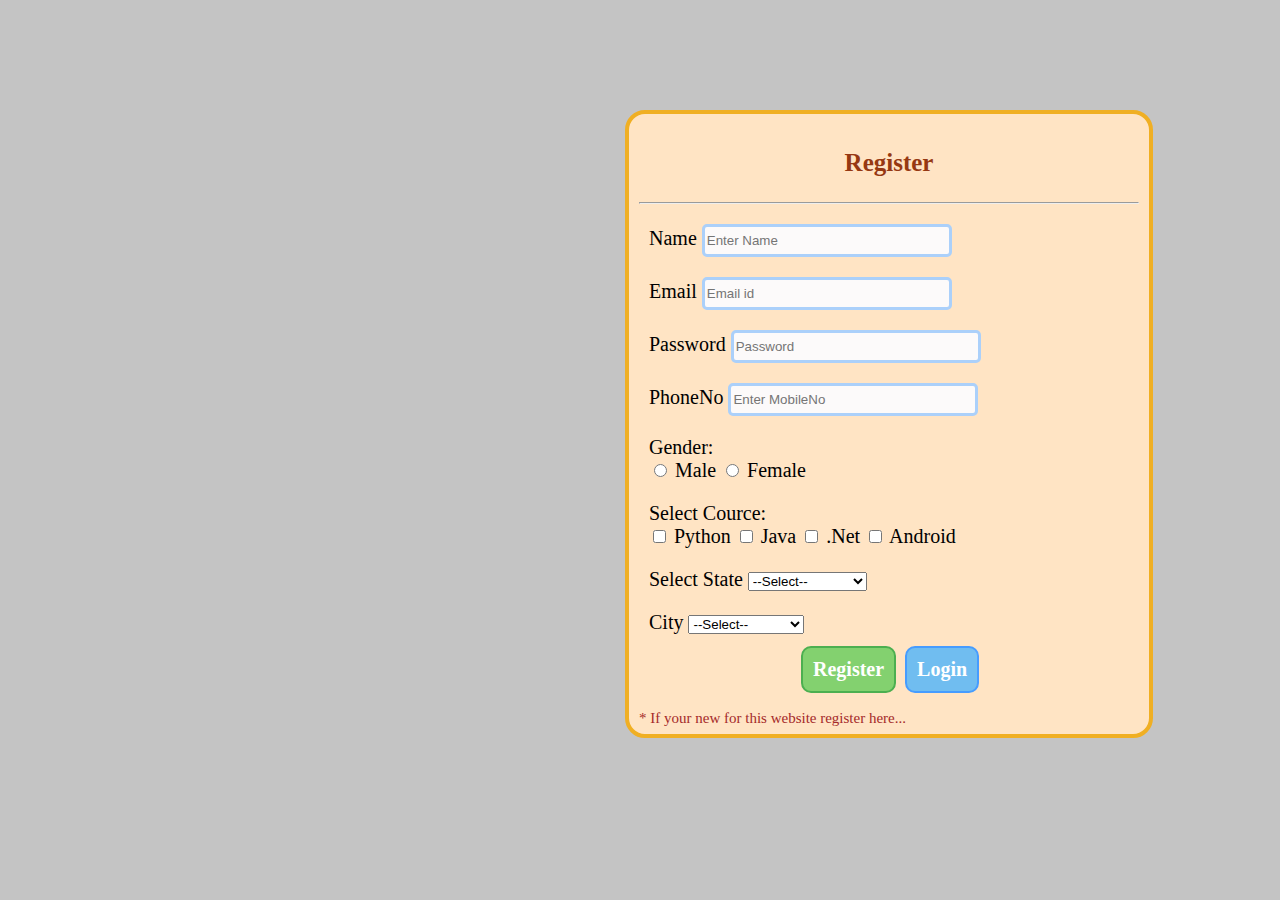
<file: UI_Design/index.html>
<!DOCTYPE html>
<html lang="en">

<head>
    <meta charset="UTF-8">
    <meta http-equiv="X-UA-Compatible" content="IE=edge">
    <meta name="viewport" content="width=device-width, initial-scale=1.0">
    <title>Login</title>
    <link rel="stylesheet" href="styles/style.css">
</head>

<body class="body">

    <div class="div panal">

        <h3 class="h3">Register</h3>
        <hr />

        <div class="div panel_in">
            <label>Name</label>
            <input type="text" placeholder="Enter Name" class="input1">
        </div>

        <div class="div panel_in">
            <label>Email</label>
            <input type="email" placeholder="Email id" class="input1">
        </div>
        <div class="div panel_in">
            <label>Password</label>
            <input type="password" placeholder="Password" class="input1">
        </div>

        <div class="div panel_in">
            <label>PhoneNo</label>
            <input type="text" placeholder="Enter MobileNo" class="input1">
        </div>

        <div class="div panel_in">
            <label>Gender:</label> <br />
            <input type="radio" placeholder="Password" name="Gender">
            <label>Male</label>
            <input type="radio" placeholder="Password" name="Gender">
            <label>Female</label>
        </div>

        <div class="div panel_in">
            <label>Select Cource:</label> <br />
            <input type="checkbox" /> Python
            <input type="checkbox" /> Java
            <input type="checkbox" /> .Net
            <input type="checkbox" /> Android
        </div>

        <div class="panel_in">
            <label>Select State</label>
            <select>
                <option>--Select--</option>
                <option>Andhra Pradesh</option>
                <option>Telangana</option>
                <option>Maharastra</option>
                <option>MadyaPradesh</option>
                <option>Bengaluru</option>
                <option>TamilNadu</option>
                <select>
        </div>

        <div class="div panel_in">
            <label>City</label>
            <select>
                <option>--Select--</option>
                <option>Bengaluru</option>
                <option>Hydrabad</option>
                <option>JP Nagar</option>
                <option>Mahadeupuram</option>
                <option>BTM Layout</option>
                <option>Yabala</option>
                <select>
        </div>

        <button class="button button1" ><a href="#" style="text-decoration: none; color: rgb(255, 255, 255); font-size: 20px;"> Register </a></button>
        <button class="button button2"><a href="login.html" style="text-decoration: none; color: rgb(255, 255, 255); font-size: 20px;"> Login </a></button>

        <p style="font-size: 15px; color: brown;">* If your new for this website register here...</p>
    </div>

    

</body>

</html>
</file>
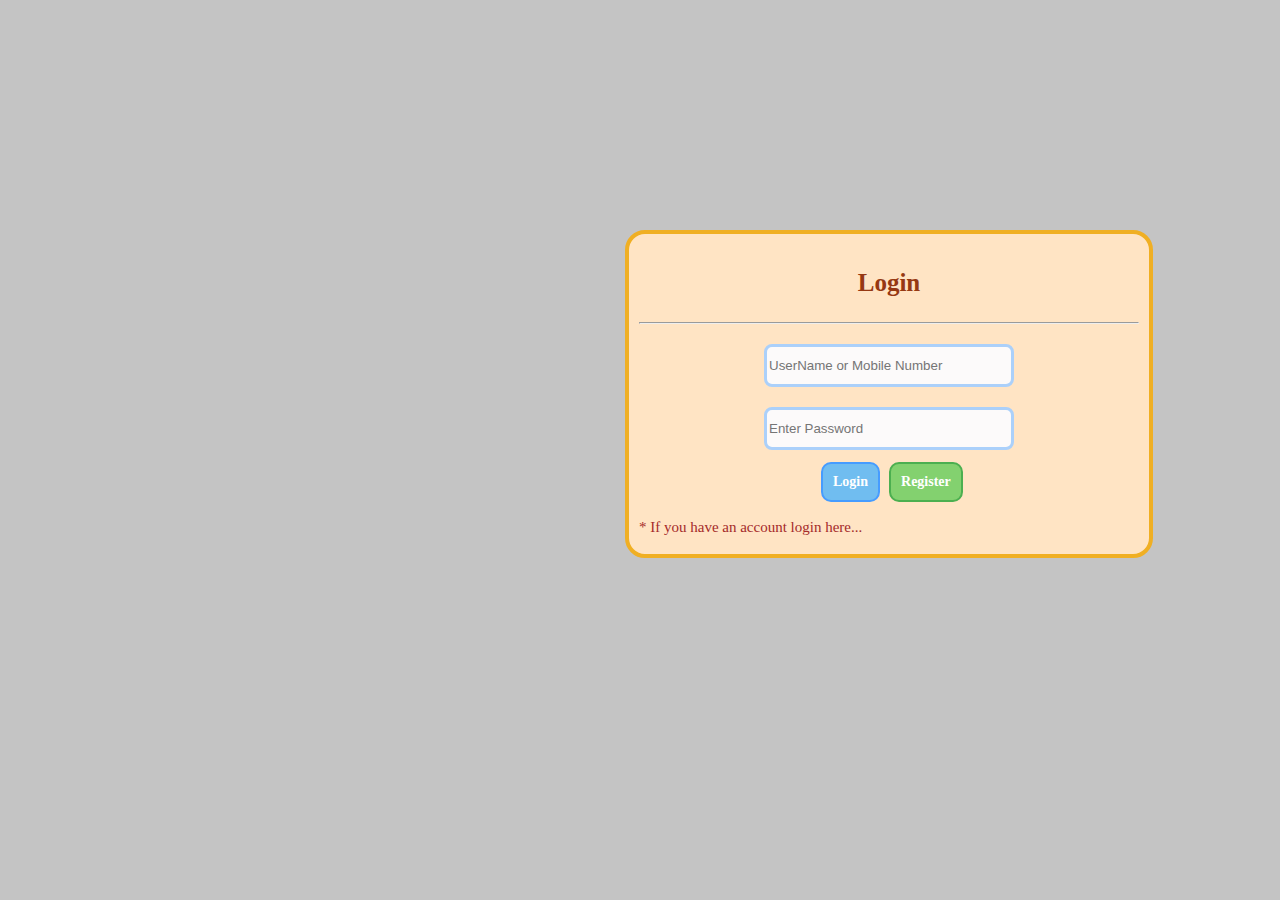
<file: UI_Design/login.html>
<!DOCTYPE html>
<html lang="en">

<head>
    <meta charset="UTF-8">
    <meta http-equiv="X-UA-Compatible" content="IE=edge">
    <meta name="viewport" content="width=device-width, initial-scale=1.0">
    <title>Login</title>
    <link rel="stylesheet" href="styles/login_style.css">
</head>

<body class="body">

    <div class="panal">

        <h3 class="h3">Login</h3>
        <hr />

        <div class="panel_in">
            <input type="text" placeholder="UserName or Mobile Number" class="input1">
        </div>

        <div class="panel_in">
            <input type="password" placeholder="Enter Password" class="input1">
        </div>

        <button class="button button2"><a href="#" style="text-decoration: none; color: rgb(255, 255, 255); font-size: 14px;"> Login </a> </button>
        <button class="button button1"><a href="index.html" style="text-decoration: none; color: rgb(255, 255, 255); font-size: 14px;"> Register </a> </button>
        

        <p style="font-size: 15px; color: brown;">* If you have an account login here...</p>
    </div>

    

</body>

</html>
</file>
<file: UI_Design/styles/style.css>
.body{
    background: #c4c4c4;
    /* text-align: center; */
    padding: 20px;
}
.panal{
    background-color: bisque;
    width: 500px;
    height: 600px;
    border: #f0af23 4px solid;
    border-radius: 20px;
    /* text-align: center; */
    padding: 10px 10px;
    position: absolute;
    left: 625px;
    top: 110px;
    font-size: 20px;
    font-family: Georgia, 'Times New Roman', Times, serif;
}

.h3{
    text-align: center;
    text-shadow: 10px black ;
    font-family: 'Times New Roman', Times, serif;
    font-weight: bold;
    font-family: 'Times New Roman', Times, serif;
    font-size: 25px;
    color:rgb(150, 56, 18);
}

.panel_in {
    position: relative;
    left: 0px;
    padding : 10px 10px;
}

.input1{
    background-color: rgb(252, 250, 250);
    outline: none;
    border: #abd0fa solid;
    border-radius: 5px;
    width: 50%;
    height: 25px;
}

.input1:hover{
    border: #02b108 solid;

}

.button {
    border: none;
    color: white;
    padding: 10px 10px;
    text-align: center;
    display: inline-block;
    font-size: 16px;
    margin: 2px 2px;
    transition-duration: 0.3s;
    cursor: pointer;
    border-radius: 10px;
    outline: none;
    position: relative;
    left: 160px;
  }
  
  .button1 {
    background-color: rgb(131, 209, 111); 
    color: rgb(0, 0, 0); 
    border: 2px solid #4CAF50;
    font-size: 20px;
    font-weight: bold;
    font-family: 'Times New Roman', Times, serif;

  }

  .button2 {
    background-color: rgb(112, 189, 240); 
    color: rgb(0, 0, 0); 
    border: 2px solid #469cff;
    font-size: 20px;
    font-weight: bold;
    font-family: 'Times New Roman', Times, serif;

  }
  
  .button1:hover {
    background-color: #4CAF50;
    color: white;
  }

  .button2:hover {
    background-color: #3336f3;
    color: white;
  }
</file>
<file: UI_Design/styles/login_style.css>
.body{
    background: #c4c4c4;
    /* text-align: center; */
    padding: 20px;
}
.panal{
    background-color: bisque;
    width: 500px;
    height: 300px;
    border: #f0af23 4px solid;
    border-radius: 20px;
    /* text-align: center; */
    padding: 10px 10px;
    position: absolute;
    left: 625px;
    top: 230px;
    font-size: 20px;
    font-family: Georgia, 'Times New Roman', Times, serif;
}

.h3{
    text-align: center;
    text-shadow: 10px black ;
    font-family: 'Times New Roman', Times, serif;
    font-weight: bold;
    font-family: 'Times New Roman', Times, serif;
    font-size: 25px;
    color:rgb(150, 56, 18);
}

.panel_in {
    position: relative;
    left: 0px;
    padding : 10px 10px;
    text-align: center;
}

.input1{
    background-color: rgb(252, 250, 250);
    outline: none;
    border: #abd0fa solid;
    border-radius: 8px;
    width: 50%;
    height: 35px;
}

.input1:hover{
    border: #02b108 solid;

}

.button {
    border: none;
    color: white;
    padding: 10px 10px;
    text-align: center;
    display: inline-block;
    font-size: 14px;
    margin: 2px 2px;
    transition-duration: 0.3s;
    cursor: pointer;
    border-radius: 10px;
    outline: none;
    position: relative;
    left: 180px;
  }
  
  .button1 {
    background-color: rgb(131, 209, 111); 
    color: rgb(0, 0, 0); 
    border: 2px solid #4CAF50;
    font-size: 14px;
    font-weight: bold;
    font-family: 'Times New Roman', Times, serif;

  }

  .button2 {
    background-color: rgb(112, 189, 240); 
    color: rgb(0, 0, 0); 
    border: 2px solid #469cff;
    font-size: 14px;
    font-weight: bold;
    font-family: 'Times New Roman', Times, serif;

  }
  
  .button1:hover {
    background-color: #4CAF50;
    color: white;
  }

  .button2:hover {
    background-color: #3336f3;
    color: white;
  }
</file>
